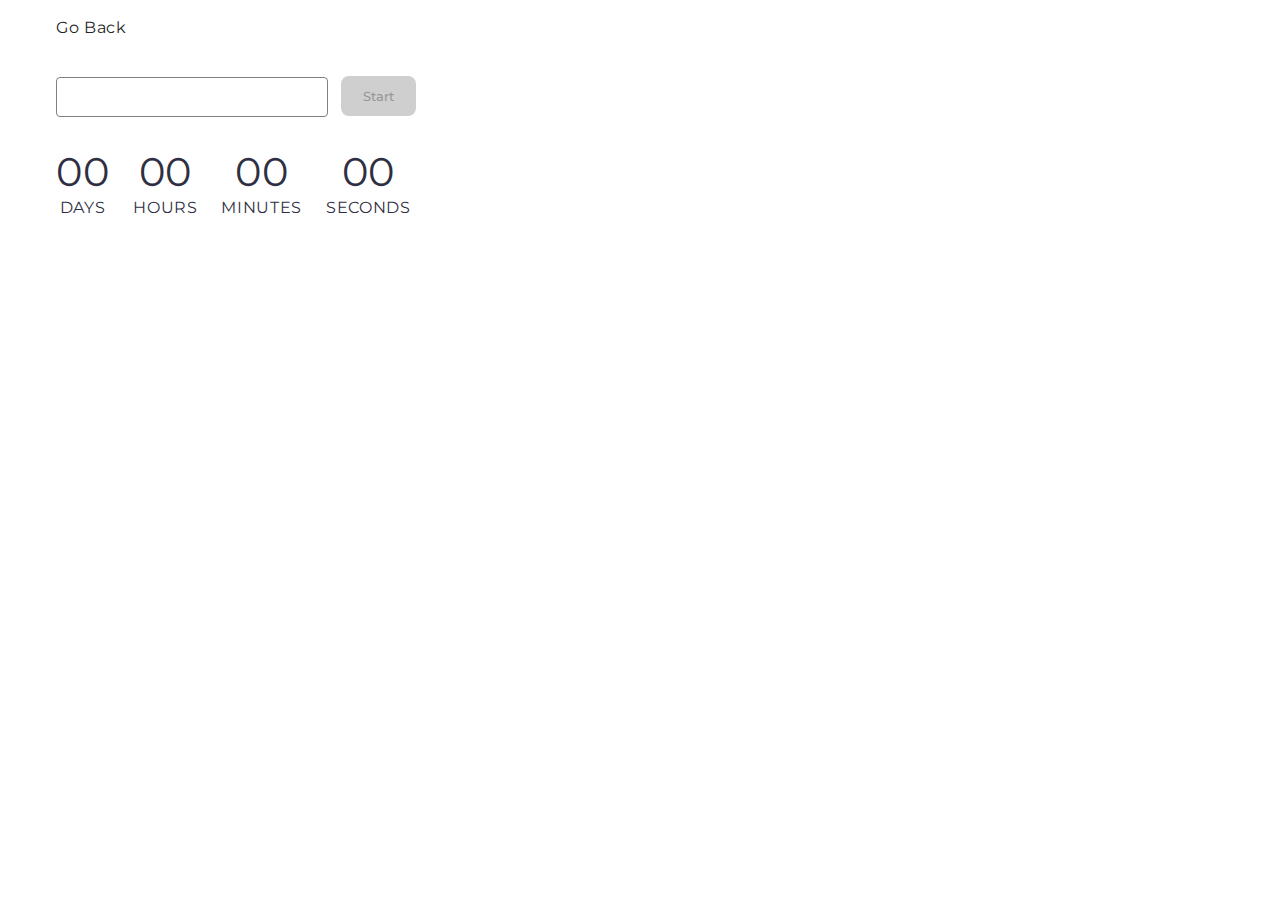
<file: src/1-timer.html>
<!DOCTYPE html>
<html lang="en">
  <head>
    <meta charset="UTF-8" />
    <meta http-equiv="X-UA-Compatible" content="IE=edge" />
    <meta name="viewport" content="width=device-width, initial-scale=1.0" />
    <title>Timer</title>
    <link rel="preconnect" href="https://fonts.googleapis.com" />
    <link rel="preconnect" href="https://fonts.gstatic.com" crossorigin />
    <link
      href="https://fonts.googleapis.com/css2?family=Montserrat:wght@100..900&display=swap"
      rel="stylesheet"
    />
    <link rel="stylesheet" href="./css/styles.css" />
    <link rel="stylesheet" href="./css/1-timer.css" />
  </head>
  <body>
    <main>
      <div class="container">
        <a class="go-back" href="./index.html">Go Back</a>
        <input type="text" id="datetime-picker" />
        <button type="button" data-start disabled>Start</button>

        <div class="timer">
          <div class="field">
            <span class="value" data-days>00</span>
            <span class="label">Days</span>
          </div>
          <div class="field">
            <span class="value" data-hours>00</span>
            <span class="label">Hours</span>
          </div>
          <div class="field">
            <span class="value" data-minutes>00</span>
            <span class="label">Minutes</span>
          </div>
          <div class="field">
            <span class="value" data-seconds>00</span>
            <span class="label">Seconds</span>
          </div>
        </div>
      </div>
    </main>
    <script type="module" src="./js/1-timer.js"></script>
  </body>
</html>
</file>
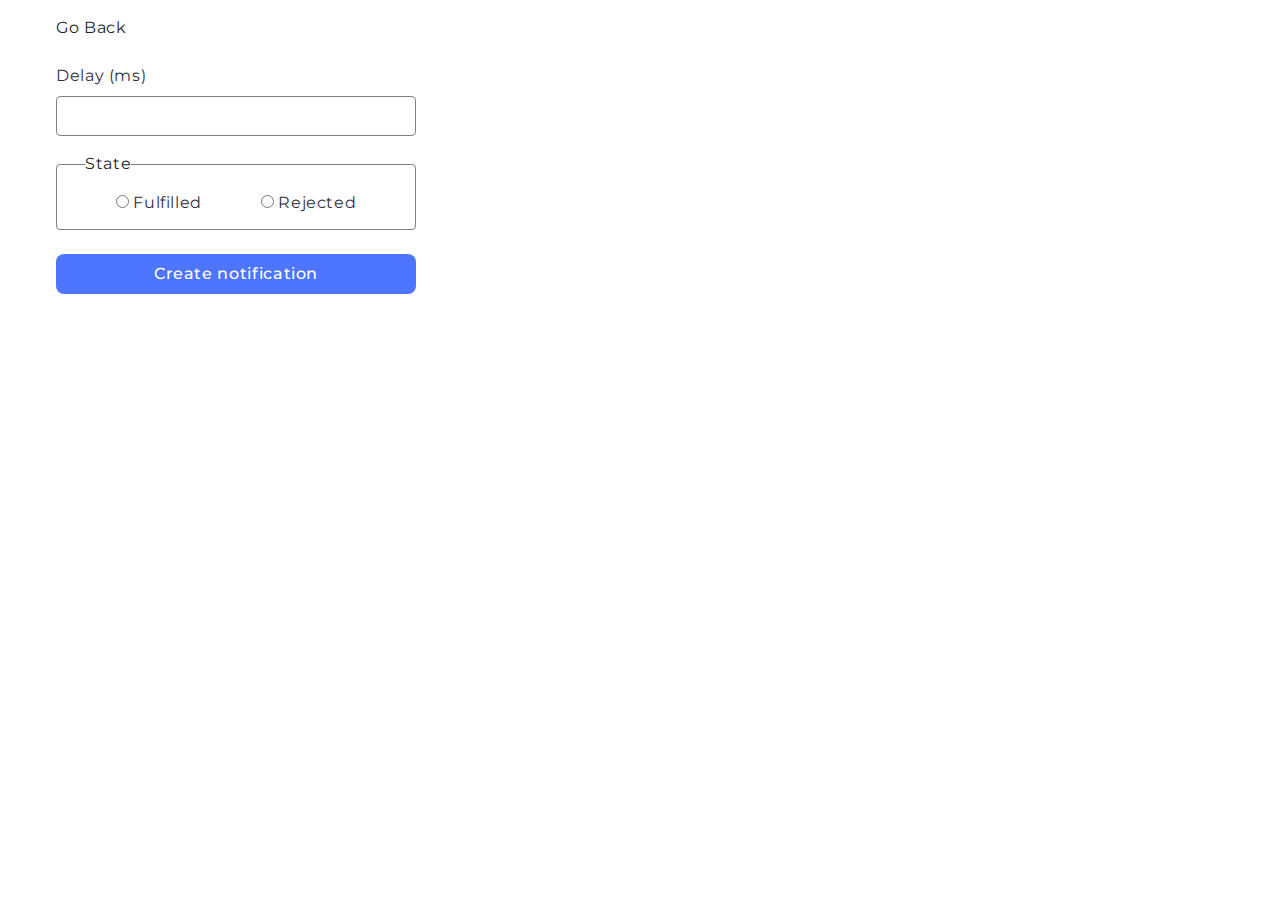
<file: src/2-snackbar.html>
<!DOCTYPE html>
<html lang="en">
  <head>
    <meta charset="UTF-8" />
    <meta http-equiv="X-UA-Compatible" content="IE=edge" />
    <meta name="viewport" content="width=device-width, initial-scale=1.0" />
    <title>Snackbar</title>
    <link rel="preconnect" href="https://fonts.googleapis.com" />
    <link rel="preconnect" href="https://fonts.gstatic.com" crossorigin />
    <link
      href="https://fonts.googleapis.com/css2?family=Montserrat:wght@100..900&display=swap"
      rel="stylesheet"
    />
    <link rel="stylesheet" href="./css/styles.css" />
    <link rel="stylesheet" href="./css/2-snackbar.css" />
  </head>
  <body>
    <main>
      <div class="container">
        <a class="go-back" href="./index.html">Go Back</a>

        <form class="form">
          <label>
            Delay (ms)
            <input type="number" name="delay" required />
          </label>

          <fieldset>
            <legend>State</legend>
            <label>
              <input type="radio" name="state" value="fulfilled" required />
              Fulfilled
            </label>
            <label>
              <input type="radio" name="state" value="rejected" required />
              Rejected
            </label>
          </fieldset>

          <button type="submit">Create notification</button>
        </form>
      </div>
      <script type="module" src="./js/2-snackbar.js"></script>
    </main>
  </body>
</html>
</file>
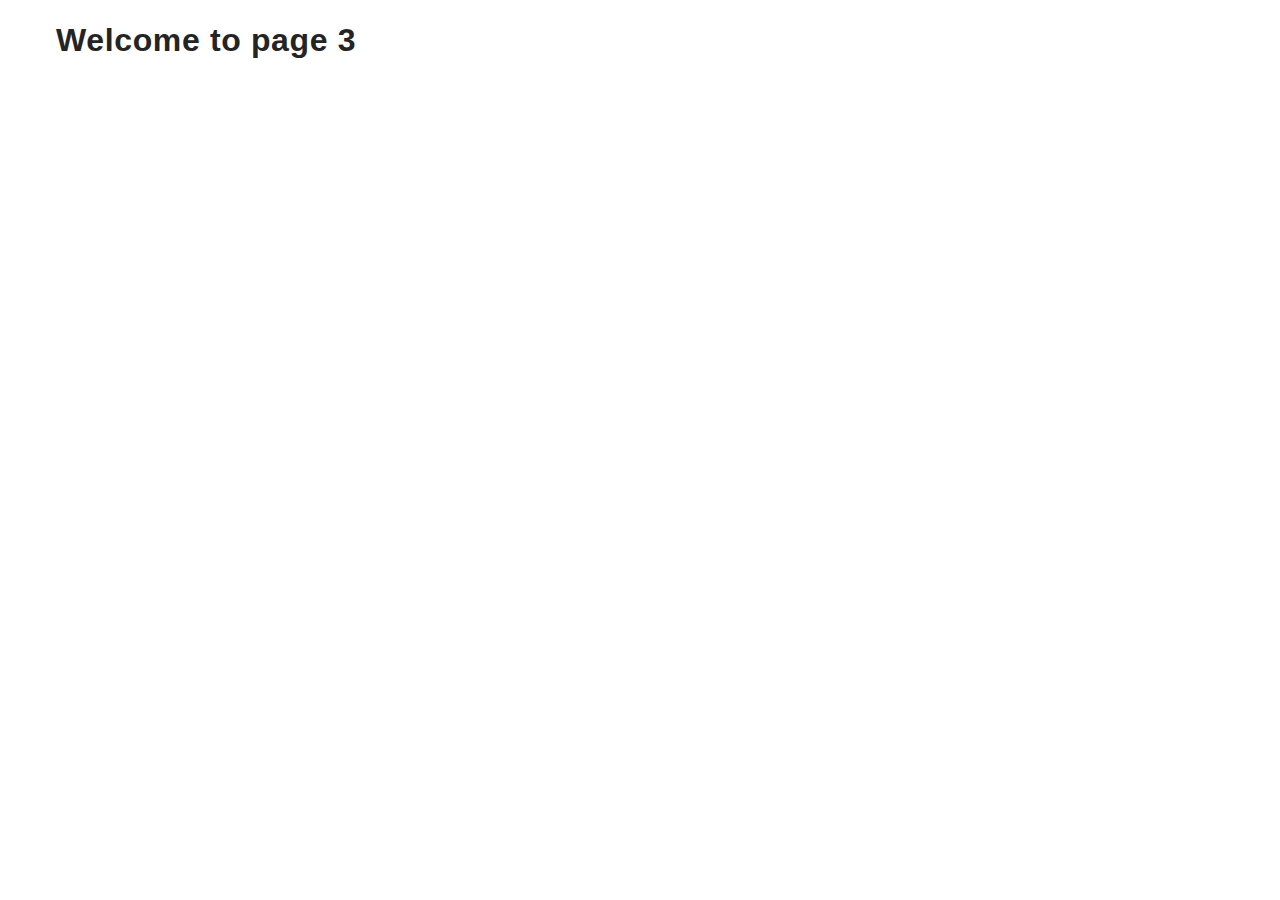
<file: src/page-3.html>
<!DOCTYPE html>
<html lang="en">
  <head>
    <meta charset="UTF-8" />
    <meta http-equiv="X-UA-Compatible" content="IE=edge" />
    <meta name="viewport" content="width=device-width, initial-scale=1.0" />
    <title>Page 3</title>
    <link rel="stylesheet" href="./css/styles.css" />
  </head>
  <body>
    <load
      src="./partials/header.html"
      icon-path="./img/sprite.svg#logo"
      highlight-curr="active"
    />

    <main>
      <div class="container">
        <h1 class="main-title">
          <span class="main-title-gradient">Welcome</span> to page 3
        </h1>
        <load src="./partials/back-link.html" />
      </div>
    </main>

    <load src="./partials/footer.html" />
  </body>
</html>
</file>
<file: src/css/1-timer.css>
#datetime-picker {
    width: 272px;
    height: 40px;
    border-radius: 4px;
    border: 1px solid #808080;
    padding: 8px 16px;
}

#datetime-picker:hover {
    border: 1px solid #000;
}

#datetime-picker:active {
    border: 1px solid #4e75ff;
}

#datetime-picker:disabled {
    border: 1px solid #808080;
    background: #fafafa;
    color: #808080;
}

.flatpickr-input.active, input.flatpickr-input {
    font-weight: 400;
    font-size: 16px;
    line-height: 1.5;
    letter-spacing: 0.04em;
    color: #2e2f42;
    font-family: "Montserrat", sans-serif;
}

button {
    border-radius: 8px;
    padding: 8px 16px;
    width: 75px;
    height: 40px;
    background: #4e75ff;
    font-weight: 500;
    color: #fff;
    margin-bottom: 32px;
    margin-top: 36px;
    margin-left: 8px;
}

button:hover {
    background: #6c8cff;
}

button:disabled{
    background: #cfcfcf;
    color: #989898;
    cursor: not-allowed;
}

.timer {
    display: flex;
    column-gap: 24px;
    color: #2e2f42;
}

.field {
    display: flex;
    flex-direction: column;
    align-items: center;
}

.value {
    font-size: 40px;
    line-height: 1.2;
}

.label {
    font-size: 16px;
    line-height: 1.5;
    text-transform: uppercase;
}

span.flatpickr-day.today {
    border: 1px solid #4e75ff;
}

span.flatpickr-day.selected {
    background-color:#4e75ff;
}

span.flatpickr-day:hover {
    background-color: #c1c1c1;
}

.iziToast-close {
    background-image: url('../img/close.svg') !important;
    background-size: contain !important;
    background-repeat: no-repeat !important;
    width: 16px !important;
    height: 16px !important;
    right: 20px !important;
    top: -50% !important;
    transform: translateY(50%);
}
</file>
<file: src/css/2-snackbar.css>
.go-back {
    margin-bottom: 24px;
}

form {
    width: 360px;
}

label {
    display: inline-block;
    font-weight: 400;
    font-size: 16px;
    line-height: 1.5;
    letter-spacing: 0.04em;
    color: #2e2f42;
}

input[name="delay"] {
    border: 1px solid #808080;
    border-radius: 4px;
    width: 360px;
    height: 40px;
    margin: 8px 0 16px 0;
    padding: 8px 0 8px 16px;
}

input[name="delay"]:hover {
    border: 1px solid #000;
}

input[name="delay"]:focus {
    outline: 1px solid #4e75ff;
}

fieldset {
    display: flex;
    justify-content: space-evenly;
    align-items: center;
    border-radius: 4px;
    border: 1px solid #808080;
    width: 100%;
    height: 78px;
    margin-bottom: 24px;
}

fieldset:hover, fieldset:focus{
    border: 1px solid #000;
}

legend {
    margin-left: 28px;
}

button {
    border-radius: 8px;
    padding: 8px 16px;
    width: 360px;
    height: 40px;
    background: #4e75ff;

    font-weight: 500;
    font-size: 16px;
    line-height: 1.5;
    letter-spacing: 0.04em;
    color: #fff;
}

button:hover {
    background: #6c8cff;
}

.iziToast {
    padding: 20px !important;
    font-weight: 400 !important;
    font-size: 16px !important;
    line-height: 1.5 !important;
    letter-spacing: 0.03em !important;
    border-radius: 4px !important;
}

.iziToast-title {
    font-weight: 700;
    color: #ffffff !important;
}

.iziToast-message {
    color: #ffffff !important;
}

.iziToast.iziToastFulfilled {
    border-bottom: 2px solid #b5ea7c;
    background: #59a10d;
    width: 383px !important;
}

.iziToast.iziToastRejected {
    border-bottom: 2px solid #ffbebe;
    background: #ef4040;
    width: 302px !important;
}

.iziToast-close {
    background-image: url('../img/close.svg') !important;
    background-size: contain !important;
    background-repeat: no-repeat !important;
    width: 16px !important;
    height: 16px !important;;
    top: 50% !important;
    right: 24px !important;
    transform: translateY(-50%);
}
</file>
<file: src/css/styles.css>
/* Common styles */
@import url('./reset.css');
@import url('./base.css');
@import url('./container.css');
</file>
